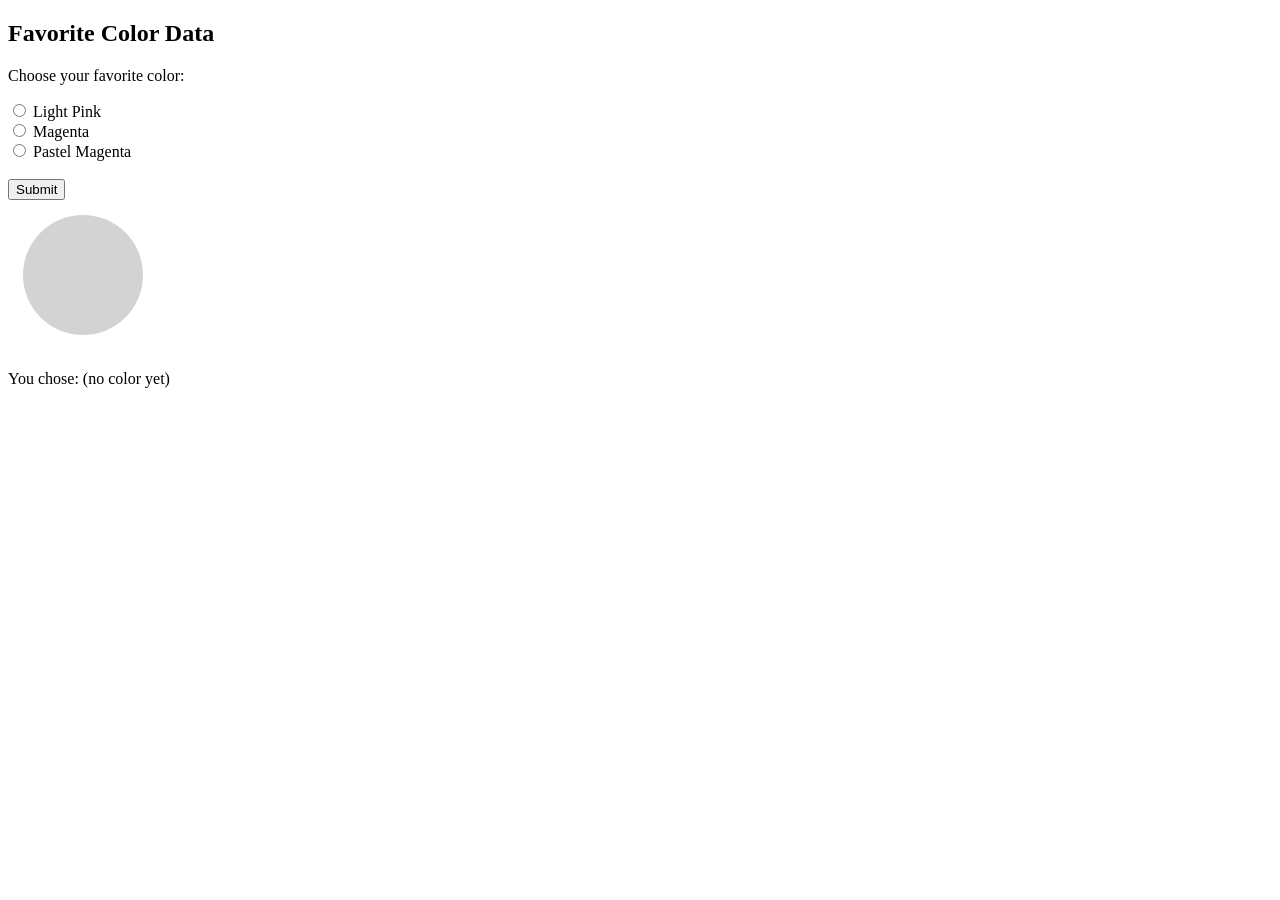
<file: colorDemoFrontEnd.html>
<!DOCTYPE html>

<body>

<h2>Favorite Color Data</h2>

<p>Choose your favorite color:</p>

<form id="colorForm">
    <input type="radio" id="lightpink" name="fav_color" value="LightPink">
    <label for="lightpink">Light Pink</label><br>

    <input type="radio" id="magenta" name="fav_color" value="Magenta">
    <label for="magenta">Magenta</label><br>

    <input type="radio" id="pastelMagenta" name="fav_color" value="#f080c0">
    <label for="pastelMagenta">Pastel Magenta</label><br><br>


    <button type="button" onclick="showColor()">Submit</button>
</form>

<svg width="150" height="150">
    <circle id="colorCircle" cx="75" cy="75" r="60" fill="lightgray"></circle>
</svg>

<p id="resultText">You chose: (no color yet)</p>

<script src="color.js"></script>
</body>
</file>
